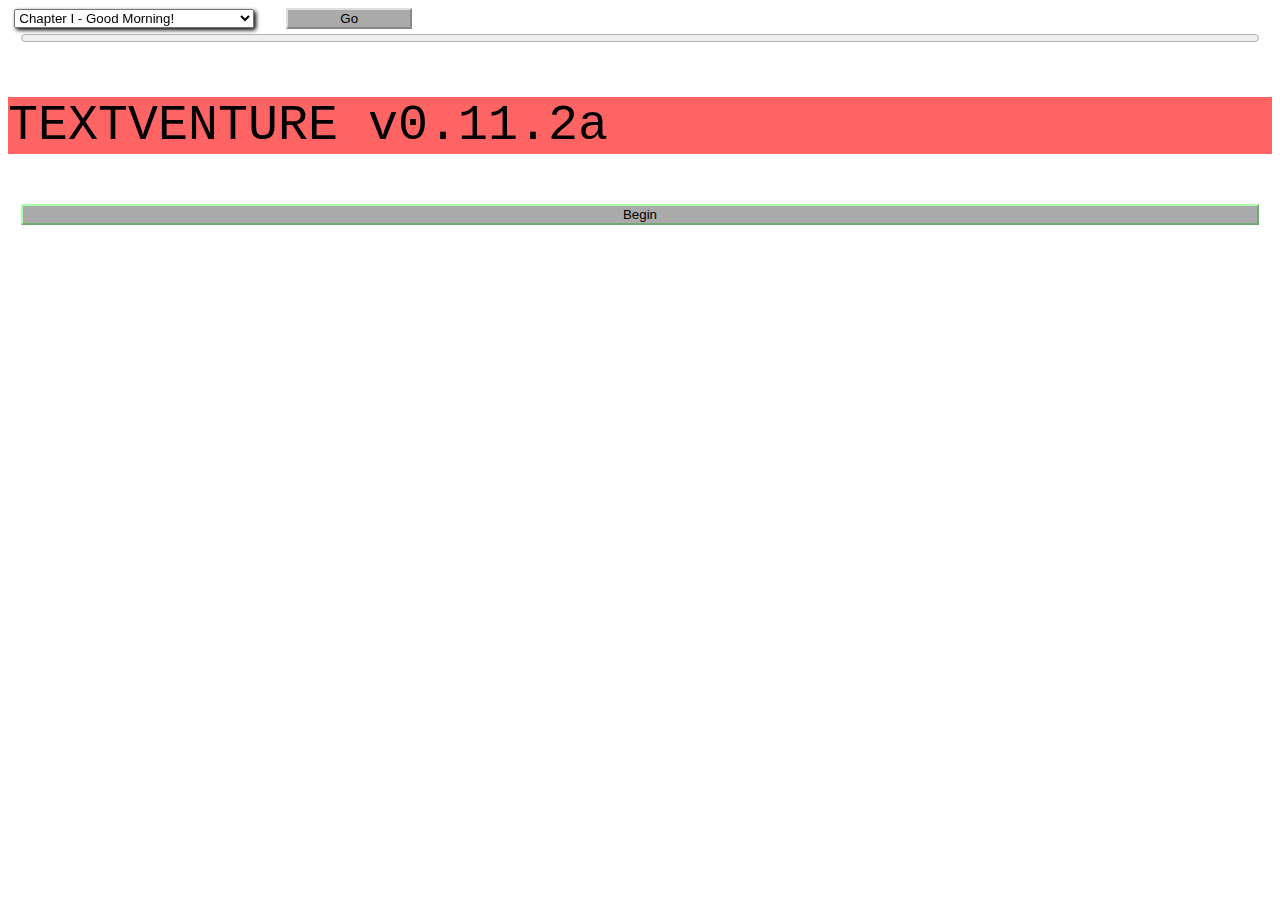
<file: textventure_int.html>
<!DOCTYPE html>
<html>
<head>
  <title>TEXTVENTURE Interactive</title>
  </head>
<body>
  <select id="chsel" style="filter:drop-shadow(2px 2px 2px);position:relative;left:0.5%;width:19%;">
    <option value="ns" style="background-color:#99ff99;">Not Selected</option>
    <option value="a" style="background-color:#99ff99;" onclick="ch1()" selected>Chapter I - Good Morning!</option>
    <option value="b" style="background=color:#ffff99;">Chapter II</option>
    <option value="c" style="background=color:#ff9999;">Chapter III</option>
    <option value="d" style="background=color:#ff99ff;">Chapter IV</option>
    <option value="e" style="background=color:#9f9f9f;">Chapter V</option>
    <option value="e" style="background=color:#000000;">Chapter END</option>
  </select><button id="ChG" type="button" onclick="ch()" style="position:relative;left:3%; background-color:#aaaaaa;border-color:#dddddd; width:10%">Go</button>
<progress min="0" max="1" value="0" id="endings" style="position:relative;width:98%;left:1%;">ENDINGS</progress>
<p style="background-color:rgba(255,100,100,127);font-size:50px;font-family:Courier;" name="title">TEXTVENTURE v0.11.2a</p>
  <p hidden id="docText"></p>
<button id="Buttonop1" type="button" onclick="input1()" style="position:relative;left:1%; background-color:#aaaaaa;border-color:#aaffaa; width:98%">Begin</button>
<button id="Buttonop2" type="button" onclick="input2()" style="position:relative;left:1%; background-color:#aaaaaa;border-color:#aaffaa; width:98%" hidden>Begin</button>
<button id="Buttonop3" type="button" onclick="input3()" style="position:relative;left:1%; background-color:#aaaaaa;border-color:#dddddd; width:98%" hidden>Begin</button>
<button id="Buttonop4" type="button" onclick="input4()" style="position:relative;left:1%; background-color:#aaaaaa;border-color:#dddddd; width:98%" hidden>Begin</button>
  <script>
    var inv = [];
    var endings = {};
    var presses = 0;
    var fail = true;
    function ch() {
    	presses++;
    wow = document.getElementById("chsel").options[ document.getElementById("chsel").selectedIndex ].value;
      if (wow == "a") {
      document.getElementById("docText").hidden = false;
      document.getElementById("docText").innerHTML = "You wake up in a room unknown to you. You're laying on a rough floor, with... a slimy feeling?\
\
What will you do?";
      document.getElementById("Buttonop1").hidden = false;
      document.getElementById("Buttonop1").disabled = false;
      document.getElementById("Buttonop1").innerHTML = "Immediately Look Up";
      document.getElementById("Buttonop2").hidden = false;
      document.getElementById("Buttonop2").disabled = false;
      document.getElementById("Buttonop2").innerHTML = "Look At The Floor";
      document.getElementById("Buttonop3").hidden = false;
      document.getElementById("Buttonop3").disabled = true;
      document.getElementById("Buttonop3").innerHTML = "Unused";
      document.getElementById("Buttonop4").hidden = false;
      document.getElementById("Buttonop4").disabled = true;
      document.getElementById("Buttonop4").innerHTML = "Unused";}
      wow = "ns";
    };
    var text = "chp1";
    document.getElementById("docText").innerHTML = text;
    function input1() {
    	presses++;
      if (document.getElementById("Buttonop1").innerHTML == "Begin") {
      document.getElementById("docText").hidden = false;
      document.getElementById("docText").innerHTML = "You wake up in a room unknown to you. You're laying on a rough floor, with... a slimy feeling?\
\
What will you do?";
      document.getElementById("Buttonop1").hidden = false;
      document.getElementById("Buttonop1").disabled = false;
      document.getElementById("Buttonop1").innerHTML = "Immediately Look Up";
      document.getElementById("Buttonop2").hidden = false;
      document.getElementById("Buttonop2").disabled = false;
      document.getElementById("Buttonop2").innerHTML = "Look At The Floor";
      document.getElementById("Buttonop3").hidden = false;
      document.getElementById("Buttonop3").disabled = true;
      document.getElementById("Buttonop3").innerHTML = "Unused";
      document.getElementById("Buttonop4").hidden = false;
      document.getElementById("Buttonop4").disabled = true;
      document.getElementById("Buttonop4").innerHTML = "Unused";
      } else if (document.getElementById("Buttonop1").innerHTML == "Immediately Look Up") {
      document.getElementById("docText").innerHTML = "You stand up with surprising speed, considering that you just woke up. The room is oddly humid, with an unusually foul scent. There's a light in the distance.";
      document.getElementById("Buttonop1").innerHTML = "Go pick up the light.";
      document.getElementById("Buttonop2").innerHTML = "Go back to sleep.";
      } else if (document.getElementById("Buttonop1").innerHTML == "Go pick up the light.") {
        document.getElementById("docText").innerHTML = "You go towards the light, as though you already understand what it is. It's a bit red and... sticky.    \n\n+Flashlight";
        inv.push("Flashlight");
        document.getElementById("Buttonop1").innerHTML = "Use the Light.";
        document.getElementById("Buttonop2").innerHTML = "Go back to sleep.";
      } else if (document.getElementById("Buttonop1").innerHTML == "Go towards the light.") {
        document.getElementById("docText").innerHTML = "You walk closer to the light and see that... there's a flashlight on the ground! You obviously pick in the flashlight.    \n\n+Flashlight";
        inv.push("Flashlight");
        document.getElementById("Buttonop1").innerHTML = "Use the Light.";
        document.getElementById("Buttonop2").innerHTML = "Go back to sleep. This is fine.";
      } else if (document.getElementById("Buttonop1").innerHTML == "Use the Light.") {
        document.getElementById("docText").innerHTML = "You hold out the flashlight to look around the room. It doesn't \
look like there's an exit. You think for a moment.";
        inv.shift();
        document.getElementById("Buttonop1").innerHTML = "Feel around the walls.";
        document.getElementById("Buttonop2").innerHTML = "Feel around the floor.";
      } else if (document.getElementById("Buttonop1").innerHTML == "Feel around the walls.") {
        document.getElementById("docText").innerHTML = "You feel around the walls, and find an indent. It's almost small enough to fit the flashlight perfectly.";
        document.getElementById("Buttonop1").innerHTML = "Insert the Flashlight.";
        document.getElementById("Buttonop2").disabled = true;
      } else if (document.getElementById("Buttonop1").innerHTML == "Insert the Flashlight.") {
        document.getElementById("docText").innerHTML = "You put the flashlight into the indention in the wall. The wall... opens up!";
        document.getElementById("Buttonop1").innerHTML = "Exit the room.";
      } else if (document.getElementById("Buttonop1").innerHTML == "Exit the room.") {
        document.getElementById("docText").innerHTML = "You leave the extremely humid room, just to find yourself in a forest or indeterminable scale. You're already getting tired of this.";
        document.getElementById("Buttonop1").innerHTML = "Wander.";
      } else if (document.getElementById("Buttonop1").innerHTML == "Wander.") {
        document.getElementById("ch2c").style = "background-color:#99ff99;";
      }
    }
    function input2() {
    	presses++;
      if (document.getElementById("Buttonop2").innerHTML == "Look At The Floor") {
      document.getElementById("docText").innerHTML = "You turn around to look at the ground and... \
What do you know, you can't see it. You can't see anything, actually. Other than the light in the distance. \
\
Oh what will you do?";
      document.getElementById("Buttonop1").innerHTML = "Go towards the light.";
      document.getElementById("Buttonop2").innerHTML = "Go back to sleep. This is fine.";
      } else if (document.getElementById("Buttonop2").innerHTML == "Go back to sleep." ||document.getElementById("Buttonop2").innerHTML == "Go back to sleep. This is fine.") {
        document.getElementById("docText").innerHTML = "You... go to sleep? Really? You're just going to stay here? You're just going \
to do nothing? Well, let's see... oh, the story ends there.";
        inv.push("Flashlight");
        document.getElementById("Buttonop1").disabled = true;
        document.getElementById("Buttonop2").disabled = true;
        document.getElementById("Buttonop3").disabled = true;
        document.getElementById("Buttonop4").disabled = true;
        fail = false;
        var i;
        for (i == 0; i < endings; i++) {
          if (endings[i] == "sleep") {
            fail = true;
          }
        }
        if (fail == false) {
        document.getElementById("endings").value = document.getElementById("endings").value + 1;
        }
      } else if (document.getElementById("Buttonop2").innerHTML == "Feel around the floor.") {
        document.getElementById("docText").innerHTML = "You feel around the floor, but find nothing there. Strange. You go back to where you started, and think again.";
      }
    }
  </script>
</body>
</html>
</file>
